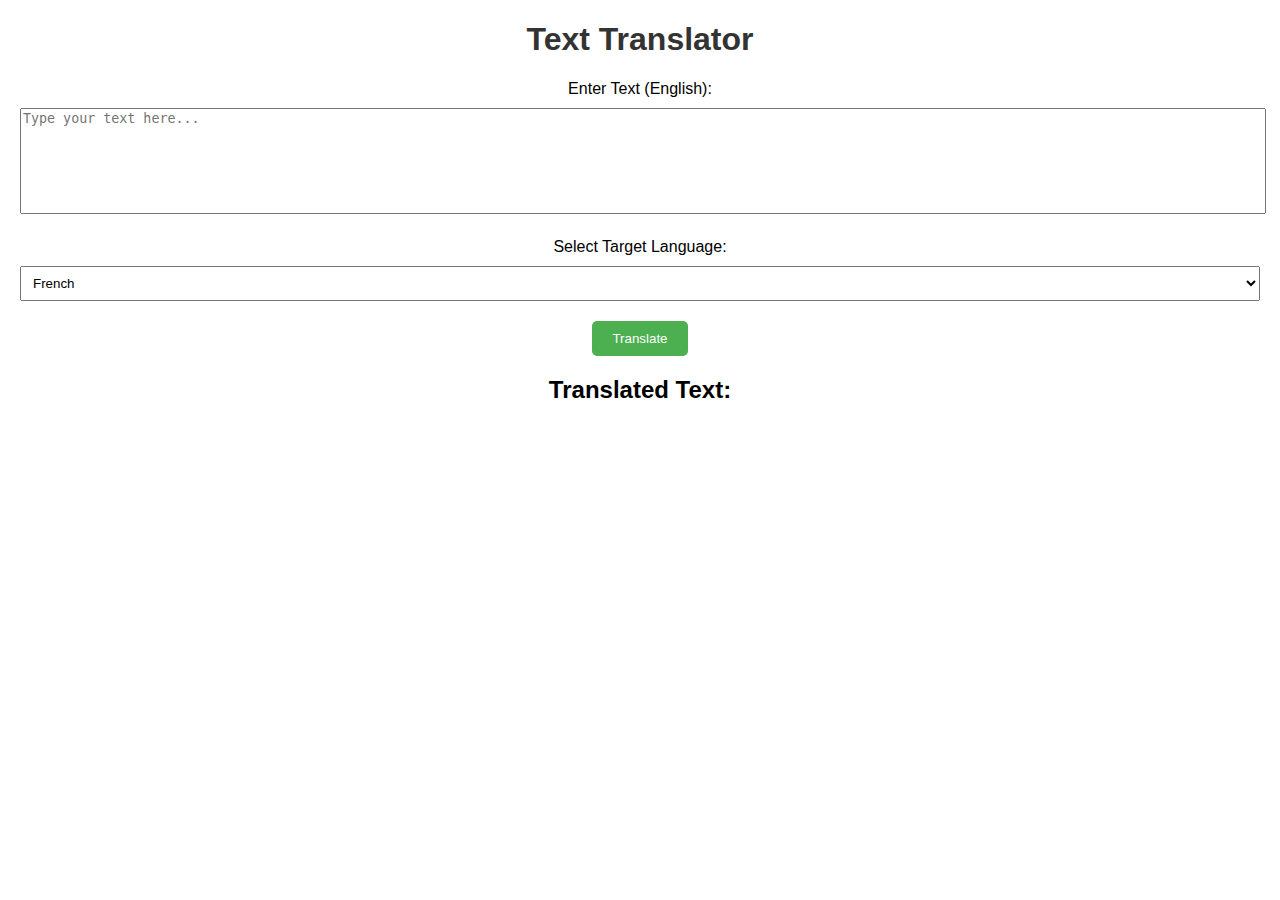
<file: ai.html>
<!DOCTYPE html>
<html lang="en">
<head>
    <meta charset="UTF-8">
    <meta name="viewport" content="width=device-width, initial-scale=1.0">
    <title>Language Translator</title>
    <style>
        body {
            font-family: Arial, sans-serif;
            text-align: center;
            margin: 20px;
        }

        h1 {
            color: #333;
        }

        label {
            display: block;
            margin: 10px 0;
        }

        textarea {
            width: 100%;
            height: 100px;
            resize: none;
            margin-bottom: 10px;
        }

        select {
            width: 100%;
            padding: 8px;
            margin-bottom: 20px;
        }

        button {
            background-color: #4CAF50;
            color: white;
            padding: 10px 20px;
            border: none;
            border-radius: 5px;
            cursor: pointer;
        }

        #translatedText {
            margin-top: 20px;
            font-weight: bold;
        }
    </style>
</head>
<body>
    <h1>Text Translator</h1>

    <label for="sourceText">Enter Text (English):</label>
    <textarea id="sourceText" placeholder="Type your text here..." rows="4"></textarea>

    <label for="targetLanguage">Select Target Language:</label>
    <select id="targetLanguage">
        <option value="fr">French</option>
        <option value="es">Spanish</option>
        <option value="hi">Hindi</option>
        <option value="bn">Bengali</option>
        <option value="te">Telugu</option>
        <option value="ta">Tamil</option>
        <option value="mr">Marathi</option>
        <!-- Add more language options as needed -->
    </select>

    <button onclick="translateText()">Translate</button>

    <h2>Translated Text:</h2>
    <div id="translatedText"></div>

    <script>
        function translateText() {
            const sourceText = document.getElementById('sourceText').value;
            const targetLanguage = document.getElementById('targetLanguage').value;

            const apiKey = '80ccdb015a584e7dbc96929710349e87';
            const endpoint = 'https://api.cognitive.microsofttranslator.com';

            const apiUrl = `${endpoint}/translate?api-version=3.0&from=en&to=${targetLanguage}`;

            const headers = new Headers({
                'Ocp-Apim-Subscription-Key': apiKey,
                'Content-type': 'application/json',
                'X-ClientTraceId': new Date().getTime().toString()
            });

            const body = JSON.stringify([{ 'text': sourceText }]);

            fetch(apiUrl, {
                method: 'POST',
                headers: headers,
                body: body
            })
            .then(response => response.json())
            .then(data => {
                const translatedText = data[0].translations[0].text;
                document.getElementById('translatedText').innerText = translatedText;
            })
            .catch(error => {
                console.error('Error:', error);
                alert('An error occurred. Please try again.');
            });
        }
    </script>
</body>
</html>
</file>
